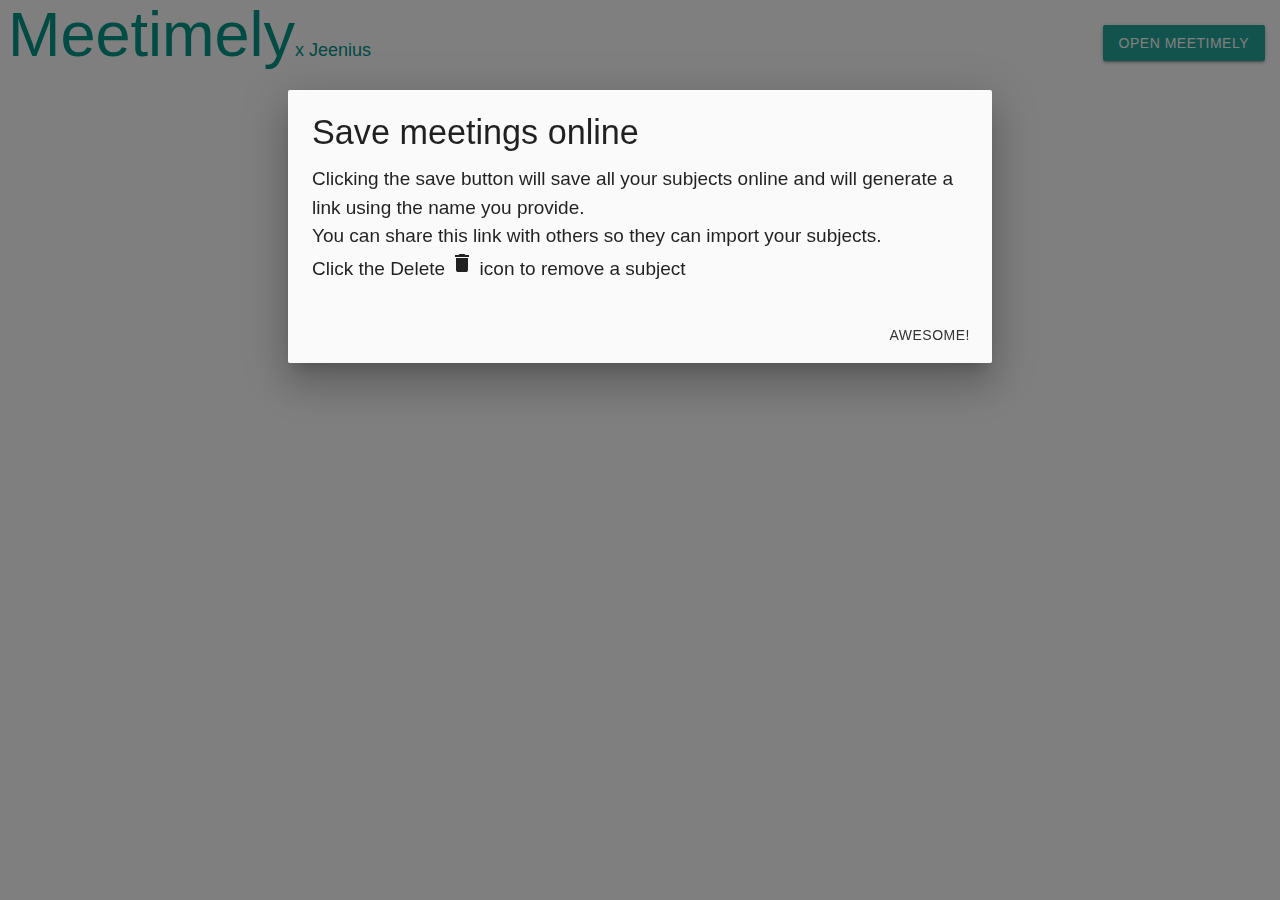
<file: share_web/index.html>
<!DOCTYPE html>
<html lang="en">
  <head>
    <meta charset="UTF-8" />
    <meta http-equiv="X-UA-Compatible" content="IE=edge" />
    <meta name="viewport" content="width=device-width, initial-scale=1.0" />
    <!-- Google Icons -->
    <link
      href="https://fonts.googleapis.com/icon?family=Material+Icons"
      rel="stylesheet"
    />
    <!-- Compiled and minified CSS -->
    <link
      rel="stylesheet"
      href="https://cdnjs.cloudflare.com/ajax/libs/materialize/1.0.0/css/materialize.min.css"
    />
    <link rel="stylesheet" href="style.css" />
    <title>Meetimely x Jeenius</title>
    <style>
      body {
        padding: 0 !important;
        margin: 0 0 10px 8px !important;
      }
      h1 {
        margin: 0 !important;
        padding: 0;
      }
      header {
        display: flex;
        justify-content: space-between;
        align-items: center;
        margin-right: 15px;
      }
      p.intro {
        font-size: 18px;
      }
      #schedule-cards {
        display: flex;
        justify-content: space-around;
      }
      .card {
        width: 600px;
        margin: 30px;
      }
      h1:after {
        content: "x Jeenius";
        font-size: 18px;
        position: relative;
      }
    </style>
  </head>
  <body>
    <header>
      <h1 class="teal-text">Meetimely</h1>
      <button id="get-subjects" class="btn" onclick="openMeetimely()">
        Open Meetimely
      </button>
    </header>
    <!-- <p class="intro">
      If you haven't installed Meetimely,
      <a
        href="https://chrome.google.com/webstore/detail/meet-scheduler/aenhmmfelkmdlihmaiblnhdmfopmbonc?hl=en-GB"
        target="_blank"
        >click here</a
      >
    </p> -->
    <div class="center-align">
      <button
        id="save-button"
        onclick="saveSubjects()"
        class="btn btn-large waves-effect"
      >
        Save subjects
      </button>
    </div>
    <div class="center-align" id="init">
      <div class="loader-wrapper" id="schedule-loader">
        <div class="preloader-wrapper big active">
          <div class="spinner-layer spinner-blue">
            <div class="circle-clipper left">
              <div class="circle"></div>
            </div>
            <div class="gap-patch">
              <div class="circle"></div>
            </div>
            <div class="circle-clipper right">
              <div class="circle"></div>
            </div>
          </div>

          <div class="spinner-layer spinner-red">
            <div class="circle-clipper left">
              <div class="circle"></div>
            </div>
            <div class="gap-patch">
              <div class="circle"></div>
            </div>
            <div class="circle-clipper right">
              <div class="circle"></div>
            </div>
          </div>

          <div class="spinner-layer spinner-yellow">
            <div class="circle-clipper left">
              <div class="circle"></div>
            </div>
            <div class="gap-patch">
              <div class="circle"></div>
            </div>
            <div class="circle-clipper right">
              <div class="circle"></div>
            </div>
          </div>

          <div class="spinner-layer spinner-green">
            <div class="circle-clipper left">
              <div class="circle"></div>
            </div>
            <div class="gap-patch">
              <div class="circle"></div>
            </div>
            <div class="circle-clipper right">
              <div class="circle"></div>
            </div>
          </div>
        </div>
      </div>
    </div>
    <div id="schedule-cards"></div>
    <div id="message" class="center-align"></div>
    <div class="modal" id="share-modal">
      <div class="modal-content">
        <h4>Subjects saved successfully!</h4>
        <p>You can share the link given below:</p>
        <code id="link">link is here</code>
      </div>
      <div class="modal-footer">
        <button onclick="copyLink()" class="waves-effect waves-green btn-flat">
          Copy
        </button>
        <a href="" id="link-a" class="waves-effect btn-flat">Open</a>
      </div>
    </div>
    <div class="modal" id="info-modal">
      <div class="modal-content">
        <h4>Save meetings online</h4>
        <p>
          Clicking the save button will save all your subjects online and will
          generate a link using the name you provide.
        </p>
        <p>
          You can share this link with others so they can import your subjects.
        </p>
        <p>
          Click the Delete <i class="material-icons">delete</i> icon to remove a
          subject
        </p>
      </div>
      <div class="modal-footer">
        <a href="#!" class="modal-close btn btn-flat">Awesome!</a>
      </div>
    </div>
    <script>
      // const id = "aenhmmfelkmdlihmaiblnhdmfopmbonc";
      const id = "jdefgnfbjheccflilfkbjmieohkpjcfi";
      let meetimelyIsInstalled = false;
      let data = {};
      let username = localStorage.usernameMEET;
      function saveSubjects() {
        if (!username) username = window.prompt("Enter your name:");
        if (username == null) {
          return M.toast({ html: "A name is required.", classes: "red" });
        }
        username = username.trim();
        if (username == "username" || username == "") {
          return M.toast({
            html: `"${username}" is not allowed as a username`,
            classes: "red",
          });
        }
        if (Object.keys(data).length === 0) {
          return M.toast({ html: "Cannot save zero subjects", classes: "red" });
        }
        var xhr = new XMLHttpRequest();
        var url = "/meetimely/saveMeet.php";
        xhr.open("POST", url, true);
        xhr.setRequestHeader("Content-Type", "application/json");
        xhr.onreadystatechange = function () {
          if (xhr.readyState === 4 && xhr.status === 200) {
            var text = xhr.responseText;
            if (text !== "failed") {
              document.getElementById("link").innerText = text;
              document.getElementById("link-a").setAttribute("href", text);
              M.Modal.getInstance(
                document.getElementById("share-modal")
              ).open();
            } else {
              M.toast({ html: "Failed to save" });
            }
          } else if (xhr.readyState === 4) {
            M.toast({ html: "Failed to save", classes: "red" });
          }
        };
        // M.Modal.getInstance(document.getElementById("share-modal")).open();
        var sendData = JSON.stringify({ [username]: data, username });
        try {
          xhr.send(sendData);
        } catch (e) {
          M.toast({ html: "Failed to save" });
        }
      }
      let openedOnce = false;
      function openMeetimely() {
        try {
          chrome.runtime.sendMessage(id, { openOptions: true }, (res) => {
            if (chrome.runtime.lastError && !openedOnce) {
              openedOnce = true;
              window.open(
                "https://chrome.google.com/webstore/detail/meet-scheduler/aenhmmfelkmdlihmaiblnhdmfopmbonc?hl=en-GB",
                "_blank"
              );
            }
          });
        } catch (e) {
          if (!openedOnce) {
            openedOnce = true;
            window.open(
              "https://chrome.google.com/webstore/detail/meet-scheduler/aenhmmfelkmdlihmaiblnhdmfopmbonc?hl=en-GB",
              "_blank"
            );
          }
        }
      }
      document.addEventListener("DOMContentLoaded", (e) => {
        M.Modal.init(document.querySelectorAll(".modal"));
        M.Modal.getInstance(document.getElementById("info-modal")).open();
        try {
          chrome.runtime.sendMessage(id, { fromShare: true }, (res) => {
            if (chrome.runtime.lastError) {
              meetimelyIsInstalled = false;
              notInstalledMessage();
            }
            if (res) {
              meetimelyIsInstalled = true;
              data = extractSubjects(res);
              displaySubjects(res);
            }
          });
        } catch (e) {
          meetimelyIsInstalled = false;
          notInstalledMessage();
        }
      });
      /**
       * Extracts valid subject entries in json
       * and returns this new valid json
       * (removes all other keys)
       */
      function extractSubjects(json) {
        const validJson = {};
        for (const key in json) {
          const subject = json[key];
          console.log(key, json[key]);
          if (subject.daysWithTimes) {
            validJson[key] = subject;
          }
        }
        return validJson;
      }
      function notInstalledMessage() {
        document.getElementById("save-button").style.display = "none";
        const screen = document.getElementById("message");
        screen.innerHTML = `<h4 class="red-text">Meetimely not installed</h4><p class="intro">To install, <a href="https://chrome.google.com/webstore/detail/meet-scheduler/aenhmmfelkmdlihmaiblnhdmfopmbonc?hl=en-GB">click here</a>`;
        document.getElementById("schedule-loader").style.display = "none";
      }

      ////Display subjects

      function displaySubjects(subjects) {
        const screen = document.getElementById("schedule-cards");
        screen.innerHTML = "";
        if (Object.keys(subjects).length === 0) {
          screen.innerHTML =
            '<p class="flow-text">You have no meetings yet. Click the "+" icon to add one</p>';
          document.getElementById("schedule-loader").style.display = "none";
          return;
        }
        const subjectsArray = [];
        for (const s in subjects) {
          if (subjects[s].daysWithTimes)
            subjectsArray.push(new Subject(subjects[s], s));
        }
        const sortedSubjects = subjectsArray.sort(
          (a, b) => a.upcomingTime(false) - b.upcomingTime(false)
        );

        for (const subject of sortedSubjects) {
          const card = `
      <div id="card-${subject.name}" class="card ${subject.color} ${
            subject.disabled
          }">
        <div class="card-content">
        <span class="new badge" data-badge-caption="">${subject.upcomingTime()}</span>
        ${subject.duration}
          <span class="card-title">${subject.name}</span>
          <div class='days-display'>${subject.getAllTimes()}</div>
        </div>
        <div class="card-action">
          <a class="waves-effect waves-green ${
            subject.meetingCode()
              ? "meeting-code purple white-text"
              : "normal-url"
          }" href="${subject.meetUrl}" target="_blank"> ${
            subject.meetingCode() ?? subject.meetUrl
          }</a>
          <div>
            <button class="delete-button red-text waves-effect waves-red" data-subject-name="${
              subject.name
            }"><i class="material-icons">delete</i></button>
          </div>
        </div>
      </div>
      `;
          screen.innerHTML += card;
        }
        if (screen.innerHTML === "") {
          screen.innerHTML =
            '<p class="flow-text">You have no meetings yet. <a onclick="openMeetimely()">Add a subject in Meetimely</a></p>';
        }
        document.getElementById("schedule-loader").style.display = "none";
        initializeDelete();
      }
      function initializeDelete() {
        document.querySelectorAll(".delete-button").forEach((button) => {
          button.addEventListener("click", (e) => {
            const name = button.getAttribute("data-subject-name");
            document.getElementById(`card-${name}`).remove();
            delete data[name];
          });
        });
      }

      /////Subject constructor
      const todayMidnight = new Date();
      todayMidnight.setHours(0, 0, 0);
      function Subject(subject, name) {
        this.times = subject.daysWithTimes;
        this.name = name;
        this.color = getAColor();
        this.meetUrl = subject.meetUrl;
        this.disabled = `disabled-${subject.disabled}`;
        this.icon = subject.disabled ? "clear" : "check";
        this.duration = subject.duration
          ? `<span class="new badge blue" data-badge-caption="min">${subject.duration}</span>`
          : "";
        this.meetingCode = () => {
          const url = new URL(this.meetUrl);
          if (url.hostname == "meet.google.com")
            return url.pathname.replace("/", "");
          else return null;
        };
        /**
         * @returns String
         */
        this.getAllTimes = () => {
          let renderedDays = "";
          this.times.forEach((time, day) => {
            // day = day.toString();
            if (time != null) {
              renderedDays += `
          <div class="day-chip-display">${day.dayFromIndex()} ${time.timeToString(
                { short: true }
              )}</div>
          `;
            }
          });
          return renderedDays;
        };

        /**
         * Get the upcoming time to display
         */
        this.upcomingTime = (asString = true) => {
          // same logic as in _createAlarm in background.js

          /**
           * Monday = 0
           * Tuesday = 1 and so on
           */
          const today = todayMidnight.getDay() - 1;
          let correction = today;
          /**
           * Loop from today till next week to set the next alarm.
           */
          for (
            let index = today;
            index <= this.times.length + correction - 1;
            index++
          ) {
            const day = index % this.times.length; //to wrap around
            // if (index < times.length + correction - 1) break;
            if (this.times[day] != null) {
              const daysTillFirstAlarm =
                today <= day
                  ? today === day && correction > today
                    ? 7
                    : day - today
                  : 7 + day - today; // (7-today) + day
              // if(correction > today) daysTillFirstAlarm = 7;
              const minutesTillFirstAlarmDay = daysTillFirstAlarm * 1440;
              const minutesAfterTodayMidnightTillFirstAlarm =
                minutesTillFirstAlarmDay + this.times[day];
              const minutesAfterNowTillFirstAlarm =
                minutesAfterTodayMidnightTillFirstAlarm -
                (Date.now() - todayMidnight.getTime()) / 60000;

              // console.log("Alarm in ", minutesAfterNowTillFirstAlarm);

              if (minutesAfterNowTillFirstAlarm <= 0 && correction === today) {
                // Increment correction so that this loop reaches this day
                // the next week
                correction++;
                continue;
              }
              console.log("Minutes ", minutesAfterNowTillFirstAlarm);
              return asString
                ? minutesAfterNowTillFirstAlarm.timeToString({
                    fromMidnight: this.times[day],
                  })
                : minutesAfterNowTillFirstAlarm;
            } else continue;
          }
        };
      }
      /**
       * Get a random color
       */
      const getAColor = () =>
        ["purple", "green", "yellow", "blue"][Math.floor(Math.random() * 4)];
      Number.prototype.dayFromIndex = function () {
        // !!Do not use arrow function
        // otherwise "this" will refer to the
        // global window object !!
        //
        // console.log(this[0]); //no idea
        // when this was String.prototype... this[0]
        // was to be used in switch (instead of `this`)
        const num = +this; // convert to primitive
        switch (num) {
          case 0:
            return "Mon";
          case 1:
            return "Tue";
          case 2:
            return "Wed";
          case 3:
            return "Thu";
          case 4:
            return "Fri";
          case 5:
            return "Sat";
          default:
            return "Day"; // uh oh
        }
      };
      Number.prototype.fromMidnightToTime = function () {
        const hours = Math.floor(+this / 60);
        const x = hours >= 12 ? "PM" : "AM";
        const minutes = Math.floor(+this % 60);
        return `${hours % 12}:${minutes} ${x}`;
      };
      Number.prototype.timeToString = function ({
        short = false,
        fromMidnight = 0,
      }) {
        console.log("Time is ", +this);

        const time = (Date.now() - todayMidnight.getTime()) / 60000 + +this;

        if (time < 60) {
          return short
            ? `0:${Math.floor(this)}`
            : `In ${Math.floor(this)} minutes`;
        } else if (+this < 1440 || time < 1440) {
          return short
            ? `${Math.floor(+this / 60)}:${Math.floor(+this % 60)}`
            : `In ${Math.floor(+this / 60)} hours ${Math.floor(
                +this % 60
              )} minutes`;
        } else if (time < 2880) {
          // const tom = time - 1440;
          return `Tomorrow at ${Math.floor(fromMidnight / 60)}:${Math.floor(
            fromMidnight % 60
          )}`;
        } else {
          // const daysTime = time % 1440;
          return `In ${Math.floor(time / 1440)} days`;
        }
      };

      function copyLink() {
        navigator.clipboard
          .writeText(document.getElementById("link").innerText)
          .then(
            function () {
              M.toast({ html: "Copied to clipboard", classes: "green" });
            },
            function (err) {
              M.toast({ html: "Failed to copy to clipboard", classes: "red" });
            }
          );
      }
    </script>
    <!-- Compiled and minified JavaScript -->
    <script src="https://cdnjs.cloudflare.com/ajax/libs/materialize/1.0.0/js/materialize.min.js"></script>
  </body>
</html>
</file>
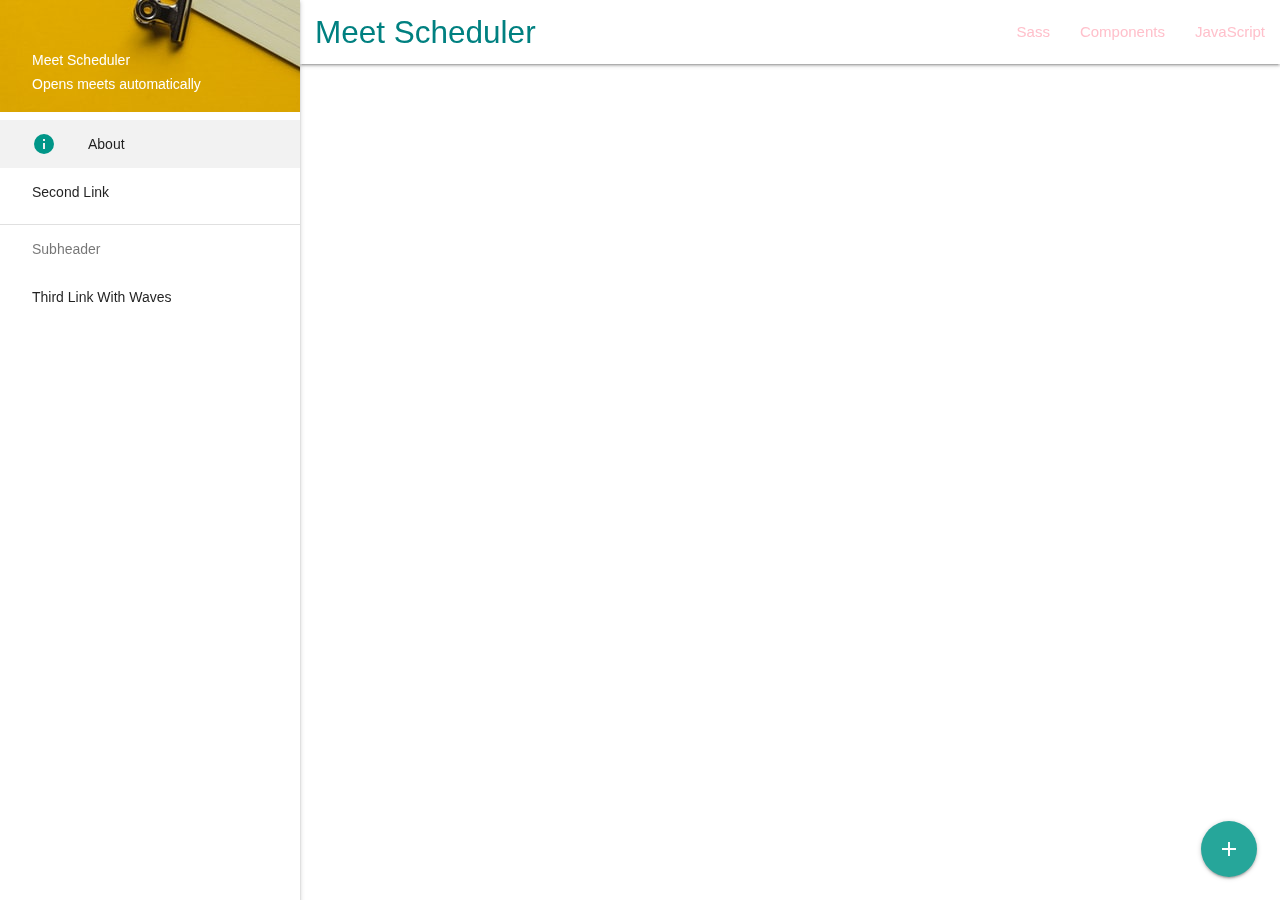
<file: options_page/options_page.html>
<!DOCTYPE html>
<html lang="en">

<head>
  <meta charset="UTF-8">
  <meta http-equiv="X-UA-Compatible" content="IE=edge">
  <meta name="viewport" content="width=device-width, initial-scale=1.0">
  <title>Meet Scheduler</title>
  <link href="https://fonts.googleapis.com/icon?family=Material+Icons" rel="stylesheet">
  <!-- Compiled and minified CSS -->
  <link rel="stylesheet" href="https://cdnjs.cloudflare.com/ajax/libs/materialize/1.0.0/css/materialize.min.css">
  <link rel="stylesheet" href="./options.css">
  <style>
    header,
    main,
    footer {
      padding-left: 300px;
    }

    @media only screen and (max-width : 992px) {

      header,
      main,
      footer {
        padding-left: 0;
      }
    }
  </style>
</head>

<body>
  <header>
    <nav>
      <div class="nav-wrapper teal">
        <a href="#" class="brand-logo">Meet Scheduler</a>
        <ul id="nav-mobile" class="right hide-on-med-and-down">
          <li><a href="sass.html">Sass</a></li>
          <li><a href="badges.html">Components</a></li>
          <li><a href="collapsible.html">JavaScript</a></li>
        </ul>
      </div>
    </nav>
  </header>
</body>
<ul id="slide-out" class="sidenav sidenav-fixed">
  <li>
    <div class="user-view">
      <div class="background">
        <img src="desk.jpg">
      </div>

      <a href="#name"><span class="white-text name">Meet Scheduler</span></a>
      <a href="#email"><span class="white-text email">Opens meets automatically</span></a>
    </div>
  </li>
  <li class="side_tab active" data-tab="about"><a href="#!" class="waves-effect"><i
        class="material-icons teal-text">info</i>About</a></li>
  <li class="side_tab" data-tab="schedule"><a href="#!" class="waves-effect">Second Link</a></li>
  <li>
    <div class="divider"></div>
  </li>
  <li><a class="subheader">Subheader</a></li>
  <li><a class="waves-effect" href="#!">Third Link With Waves</a></li>
</ul>
<main>
  <section id="about" class="tab-content">
    About section
  </section>
  <section id="schedule" class="tab-content">
    <div class="loader-wrapper" id="schedule-loader">
      <div class="preloader-wrapper big active">
        <div class="spinner-layer spinner-blue">
          <div class="circle-clipper left">
            <div class="circle"></div>
          </div>
          <div class="gap-patch">
            <div class="circle"></div>
          </div>
          <div class="circle-clipper right">
            <div class="circle"></div>
          </div>
        </div>

        <div class="spinner-layer spinner-red">
          <div class="circle-clipper left">
            <div class="circle"></div>
          </div>
          <div class="gap-patch">
            <div class="circle"></div>
          </div>
          <div class="circle-clipper right">
            <div class="circle"></div>
          </div>
        </div>

        <div class="spinner-layer spinner-yellow">
          <div class="circle-clipper left">
            <div class="circle"></div>
          </div>
          <div class="gap-patch">
            <div class="circle"></div>
          </div>
          <div class="circle-clipper right">
            <div class="circle"></div>
          </div>
        </div>

        <div class="spinner-layer spinner-green">
          <div class="circle-clipper left">
            <div class="circle"></div>
          </div>
          <div class="gap-patch">
            <div class="circle"></div>
          </div>
          <div class="circle-clipper right">
            <div class="circle"></div>
          </div>
        </div>
      </div>
    </div>
  </section>
</main>

<div class="fixed-action-btn">
  <a class="btn-floating btn-large modal-trigger" href="#create-subject-modal">
    <i class="large material-icons">add</i>
  </a>
</div>



<!-- New Subject Modal-->
<div id="create-subject-modal" class="modal modal-fixed-footer-custom">
  <div class="progress progress-hidden" id="create-progress">
    <div class="indeterminate"></div>
  </div>
  <div class="modal-content">
    <h4>Create a new Subject</h4>
    <div class="form">
      <div class="row">
        <div class="input-field col s12">
          <input id="subject_name" type="text" class="validate">
          <label for="subject_name">Subject Name</label>
          <span class="helper-text" data-error="Subject already exists">Subject names must be unique</span>
        </div>
      </div>
      <div class="row">
        <div class="input-field col s12">
          <input id="meet_url" type="text" class="validate" placeholder="abc-defg-hij or https://your_meeting.xyz/code">
          <label for="meet_url">Meeting URL</label>
          <span class="helper-text" data-error="Invalid format">Full URL or Google Meet code</span>
        </div>
      </div>
      <h5>Choose Days</h5>
      <div class="row row-tabs">
        <div class="col s12">
          <ul class="tabs">
            <li class="tab col s6"><a class="active" href="#test1">Repeat</a></li>
            <li class="tab col s6"><a href="#test2">Custom</a></li>
          </ul>
        </div>
        <div id="test1" class="col s12">
          <div class="days">
            <div class="day-chip">Mon</div>
            <div class="day-chip">Tue</div>
            <div class="day-chip">Wed</div>
            <div class="day-chip">Thu</div>
            <div class="day-chip">Fri</div>
            <div class="day-chip">Sat</div>
          </div>
          <div class="row">
            <div class="input-field col s12">
              <input id="repeat-time" type="text" class="timepicker">
              <label for="repeat-time">Choose Time</label>
            </div>
          </div>
        </div>
        <div id="test2" class="col s12">Test 2</div>
      </div>
    </div>
  </div>
  <div class="modal-footer">

    <button href="#!" id="create_subject_button" class="waves-effect waves-green btn-flat teal-text">Create</button>
    <a href="#!" class="modal-close waves-effect waves-red red-text btn-flat">Cancel</a>
  </div>
</div>


<!-- Compiled and minified JavaScript -->
<!-- <script src="https://cdnjs.cloudflare.com/ajax/libs/materialize/1.0.0/js/materialize.min.js"></script> -->
<script src="../materialize.min.js"></script>
<script src="./create_alarm.js"></script>
<script src="./options.js"></script>
<script src="./list.js"></script>
<script id="blockOfStuff" type="text/html">
  <div class="card blue-grey darken-1">
    <div class="card-content white-text">
      <span class="card-title">{Title}</span>
      <p>Lorem ipsum, dolor sit amet consectetur adipisicing elit. Quia maiores, voluptatum accusamus corrupti nam minus qui saepe! Sit nobis magnam maiores consequatur blanditiis at repellat eveniet veniam? Tempora, nulla eveniet.</p>
    </div>
    <div class="card-action">
      <a href="#">Edit</a>
      <a href="#">Delete</a>
    </div>
  </div>
</script>
</body>

</html>
</file>
<file: share_web/style.css>
* {
  padding: 0;
  margin: 0;
  box-sizing: border-box !important;
}
body {
  font-size: 100%;
}
nav .brand-logo {
  margin-left: 15px;
}
span.badge {
  font-size: 1rem !important;
  height: 23px;
}
section {
  margin-bottom: 30px;
}

/* Cards and timeline */
section#schedule {
  width: 100%;
  padding: 30px;
}
#schedule-cards {
  width: 100%;
}
.card .card-content {
  padding-top: 15px;
}
.card .card-title {
  font-weight: initial;
  font-size: 28px;
  margin-bottom: 12px !important;
}
.card .card-action a {
  color: #9c27b0 !important;
}
.card.purple {
  background-color: #eeebfa !important;
  color: #7557d4 !important;
}
.card.purple .day-chip-display {
  border-color: #7557d4;
}
.card.green {
  background-color: #e9f4f5 !important;
  color: #309799 !important;
}
.card.green .day-chip-display {
  border-color: #309799;
}
.card.yellow {
  background-color: #fdeeea !important;
  color: #ee734f !important;
}
.card.yellow .day-chip-display {
  border-color: #ee734f;
}
.card.blue {
  background-color: #c9e7fa !important;
  color: #306199 !important;
}
.card.blue .day-chip-display {
  border-color: #306199;
}
/* Meeting URL */
.card-action a.meeting-code {
  color: white !important;
  padding: 8px 18px !important;
  border-radius: 8px;
}
.card-action a.normal-url {
  text-transform: none !important;
}
/* Day chips in timeline */
.days-display {
  display: flex;
  flex-flow: row wrap;
  justify-content: flex-start;
}
.day-chip-display {
  border: 1px solid;
  padding: 3px 10px;
  border-radius: 28px;
  margin: 0 15px;
}
.day-chip-display:first-child {
  margin-left: 0;
}
.card-action {
  display: flex;
  flex-flow: row wrap;
  justify-content: space-between;
  align-items: center;
}
/* Action buttons */
button i {
  transition: 0.3s;
}
button[class*="-button"] {
  border-radius: 50%;
  padding: 8px 10px;
  text-align: center;
  border: none;
  outline: none;
}
button.edit-button i {
  color: #306199;
}
button.delete-button:hover {
  background-color: rgba(0, 0, 0, 0.1);
}
button.edit-button:hover {
  background-color: rgb(11, 109, 109);
}
button.edit-button:hover i {
  color: rgb(139, 192, 189);
}
button.share-button:hover {
  background-color: #7557d4;
}
button.share-button:hover i {
  color: rgb(139, 192, 189);
}
.gh {
  width: 20px;
  height: 20px;
  margin-right: 20px;
  background: url("data:image/svg+xml,%3csvg xmlns='http://www.w3.org/2000/svg' width='40' height='40' viewBox='12 12 40 40'%3e%3cpath fill='%23333' d='M32 13.4c-10.5 0-19 8.5-19 19 0 8.4 5.5 15.5 13 18 1 .2 1.3-.4 1.3-.9v-3.2c-5.3 1.1-6.4-2.6-6.4-2.6-.9-2.1-2.1-2.7-2.1-2.7-1.7-1.2.1-1.1.1-1.1 1.9.1 2.9 2 2.9 2 1.7 2.9 4.5 2.1 5.5 1.6.2-1.2.7-2.1 1.2-2.6-4.2-.5-8.7-2.1-8.7-9.4 0-2.1.7-3.7 2-5.1-.2-.5-.8-2.4.2-5 0 0 1.6-.5 5.2 2 1.5-.4 3.1-.7 4.8-.7 1.6 0 3.3.2 4.7.7 3.6-2.4 5.2-2 5.2-2 1 2.6.4 4.6.2 5 1.2 1.3 2 3 2 5.1 0 7.3-4.5 8.9-8.7 9.4.7.6 1.3 1.7 1.3 3.5v5.2c0 .5.4 1.1 1.3.9 7.5-2.6 13-9.7 13-18.1 0-10.5-8.5-19-19-19z'/%3e%3c/svg%3e")
    0 0/100% 100% no-repeat;
}

p {
  font-size: 19px;
}
/* Settings */
.switch {
  display: inline-block;
  margin-left: 20px;
}
div.flex {
  display: flex;
  align-items: center;
  justify-content: flex-start;
}
code {
  background-color: #d6e7e4;
  color: #116969;
  padding: 8px 16px;
}
</file>
<file: options_page/options.css>
* {
  padding: 0;
  margin: 0;
  box-sizing: border-box !important;
}
body {
  font-size: 100%;
}
nav .brand-logo {
  margin-left: 15px;
}
.tab {
  transition: 0.4s !important;
}

.modal .modal-content .row-tabs .tabs {
  background-color: transparent;
  border-bottom: 1px solid lightgray;
}
/* .modal .modal-content {
  padding: 20px 0 0 0;
}
.modal .modal-content h4,
.modal .modal-content .form > * {
  padding: 0 24px;
}
.modal .modal-content .row-tabs,
.modal .modal-content .row-tabs .col {
  padding: 0;
} */
.tab-content {
  display: none;
}
.tab-active {
  display: block;
}
.days {
  display: flex;
  justify-content: space-around;
}
.day-chip {
  display: inline-block;
  background-color: lightgray;
  /* height: 32px; */
  padding: 5px 13px;
  margin: 10px;
  border-radius: 24px;
  transition: 0.4s;
  user-select: none;
}
.day-chip:hover {
  background-color: black;
  cursor: pointer;
  color: white;
}
.day-chip[data-selected="true"] {
  cursor: pointer;
  background-color: rgb(172, 37, 154);
  color: white;
}
.modal.modal-fixed-footer-custom
  .modal-content:not(.timepicker-modal .modal-content) {
  position: absolute;
  height: calc(100% - 56px);
  max-height: 100%;
  height: 100%;
  width: 100%;
  overflow-y: auto;
}
.modal.modal-fixed-footer-custom {
  padding: 0;
  height: 70%;
}
.modal.modal-fixed-footer-custom .modal-footer {
  border-top: 1px solid rgba(0, 0, 0, 0.1);
  position: absolute;
  bottom: 0;
}
.timepicker-modal {
  width: 90% !important;
}
.progress-hidden {
  display: none;
}
nav {
  background-color: transparent;
  backdrop-filter: blur(5px);
}
nav .brand-logo {
  color: teal !important;
}
nav ul li a {
  color: pink !important;
}
nav div.nav-wrapper {
  background-color: rgba(255, 255, 255, 0.5) !important;
}
section#schedule {
  position: relative;
}
.loader-wrapper {
  position: absolute;
  top: 20px;
  left: 50%;
  transform: translateX(-50%);
  text-align: center;
}

.input-field i.prefix {
  font-style: normal;
  font-size: 18px !important;
  /* background: teal; */
  color: teal;
  height: auto;
  top: 50%;
  transform: translateY(-50%);
}
#days-type {
  font-size: 16px;
}
#create-progress {
  position: absolute;
  top: 5px;
  left: 0;
}
/* Cards and timeline */
section#schedule {
  width: 100%;
  padding: 30px;
}
#schedule-cards {
  width: 100%;
}
.timeline-item {
  display: flex;
  position: relative;
  transition: 0.3s;
  max-height: 350px;
}
.timeline-item.deleted {
  overflow: hidden;
  max-height: 0;
  transition: max-height 0.45s ease-in-out;
}
.timeline-content {
  flex: 1 1 auto;
  padding: 0 0 0 1rem;
}
.timeline-item .card {
  max-height: 300px;
  margin-bottom: 40px !important;
}
.timeline-item .timeline-icon i {
  margin-top: 20px;
  font-size: 24px;
  background: rgb(29, 134, 134);
  color: white;
  border-radius: 50%;
  padding: 9px;
  transition: 0.4s;
}
.timeline-icon {
  z-index: 2;
}
.timeline-icon:hover {
  cursor: pointer;
}
.timeline-icon:hover i {
  background-color: rgb(77, 1, 1);
}
.timeline-icon.disabled-true i {
  background: red;
}
.card {
  transition: 0.4s;
}
.card.disabled-true {
  opacity: 0.6;
  filter: grayscale(0.9);
}
.card.disabled-true:hover {
  opacity: 1;
  filter: none;
}
.timeline-item::before {
  z-index: 1;
  content: "";
  position: absolute;
  left: 20px;
  top: 21px;
  width: 2px;
  height: 100%;
  background-color: rgba(0, 0, 0, 0.5);
}
.timeline-item:last-child::before {
  height: 72%;
}
.card .card-content {
  padding-top: 15px;
}
.card .card-title {
  font-weight: initial;
  font-size: 28px;
  margin-bottom: 12px !important;
}
.card .card-action a {
  color: #9c27b0 !important;
}
.card.purple {
  background-color: #eeebfa !important;
  color: #7557d4 !important;
}
.card.purple .day-chip-display {
  border-color: #7557d4;
}
.card.green {
  background-color: #e9f4f5 !important;
  color: #309799 !important;
}
.card.green .day-chip-display {
  border-color: #309799;
}
.card.yellow {
  background-color: #fdeeea !important;
  color: #ee734f !important;
}
.card.yellow .day-chip-display {
  border-color: #ee734f;
}
.card.blue {
  background-color: #c9e7fa !important;
  color: #306199 !important;
}
.card.blue .day-chip-display {
  border-color: #306199;
}
/* Meeting URL */
.card-action a.meeting-code {
  color: white !important;
  padding: 8px 18px !important;
  border-radius: 8px;
}
.card-action a.normal-url {
  text-transform: none !important;
}
/* Day chips in timeline */
.days-display {
  display: flex;
  flex-flow: row wrap;
  justify-content: flex-start;
}
.day-chip-display {
  border: 1px solid;
  padding: 3px 10px;
  border-radius: 28px;
  margin: 0 15px;
}
.day-chip-display:first-child {
  margin-left: 0;
}
.card-action {
  display: flex;
  flex-flow: row wrap;
  justify-content: space-between;
  align-items: center;
}
/* Action buttons */
button i {
  transition: 0.3s;
}
button[class*="-button"] {
  border-radius: 50%;
  padding: 8px 10px;
  text-align: center;
  border: none;
  outline: none;
}
button.edit-button i {
  color: #306199;
}
button.delete-button:hover {
  background-color: rgba(0, 0, 0, 0.1);
}
button.edit-button:hover {
  background-color: rgb(11, 109, 109);
}
button.edit-button:hover i {
  color: rgb(139, 192, 189);
}
.gh {
  width: 20px;
  height: 20px;
  margin-right: 6px;
  background: url("data:image/svg+xml,%3csvg xmlns='http://www.w3.org/2000/svg' width='40' height='40' viewBox='12 12 40 40'%3e%3cpath fill='%23333' d='M32 13.4c-10.5 0-19 8.5-19 19 0 8.4 5.5 15.5 13 18 1 .2 1.3-.4 1.3-.9v-3.2c-5.3 1.1-6.4-2.6-6.4-2.6-.9-2.1-2.1-2.7-2.1-2.7-1.7-1.2.1-1.1.1-1.1 1.9.1 2.9 2 2.9 2 1.7 2.9 4.5 2.1 5.5 1.6.2-1.2.7-2.1 1.2-2.6-4.2-.5-8.7-2.1-8.7-9.4 0-2.1.7-3.7 2-5.1-.2-.5-.8-2.4.2-5 0 0 1.6-.5 5.2 2 1.5-.4 3.1-.7 4.8-.7 1.6 0 3.3.2 4.7.7 3.6-2.4 5.2-2 5.2-2 1 2.6.4 4.6.2 5 1.2 1.3 2 3 2 5.1 0 7.3-4.5 8.9-8.7 9.4.7.6 1.3 1.7 1.3 3.5v5.2c0 .5.4 1.1 1.3.9 7.5-2.6 13-9.7 13-18.1 0-10.5-8.5-19-19-19z'/%3e%3c/svg%3e")
    0 0/100% 100% no-repeat;
}

p {
  font-size: 19px;
}
</file>
